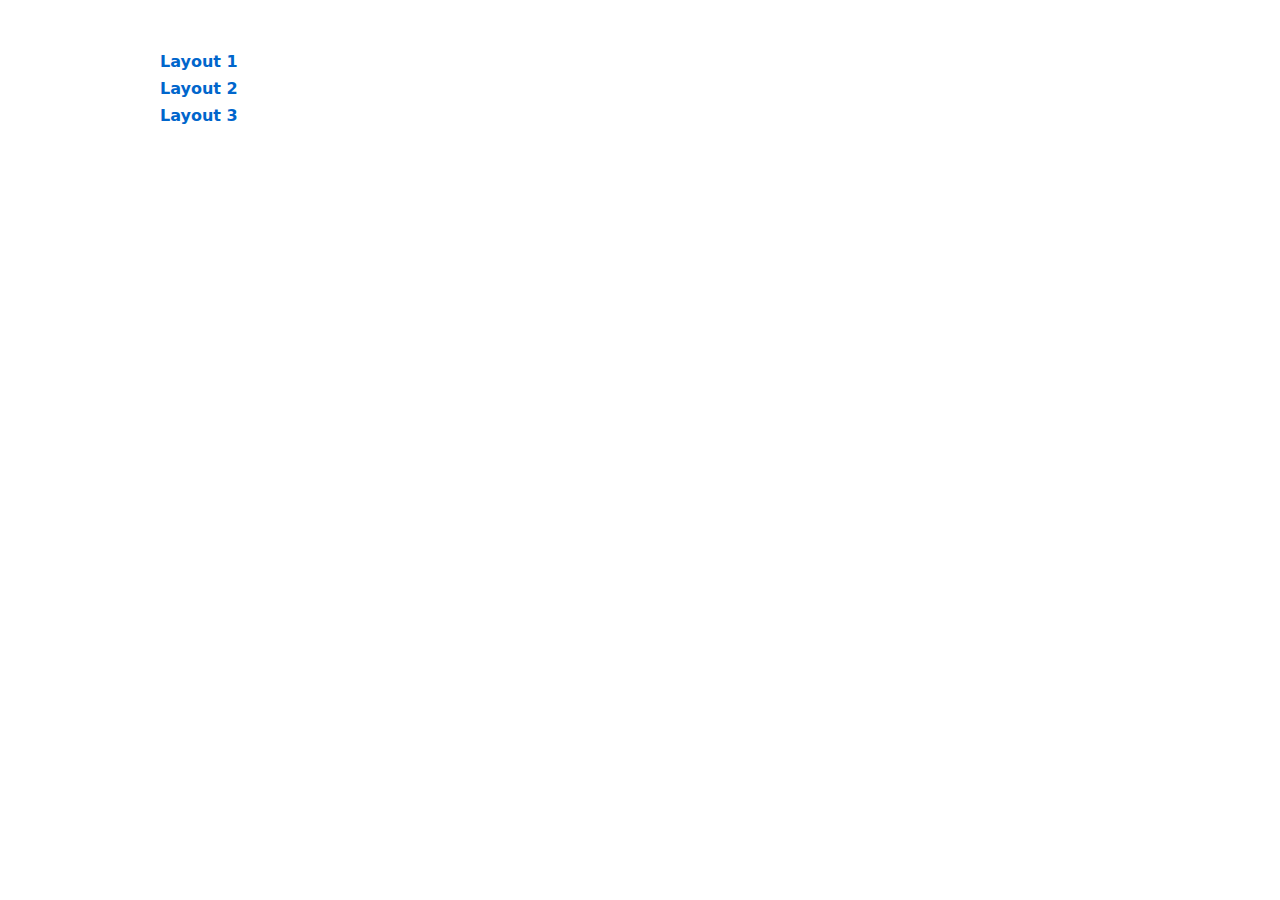
<file: index.html>
<!DOCTYPE html>
<html lang="en">
  <head>
    <meta charset="utf-8" />
    <title>Assignment 4</title>
    <link rel="stylesheet" href="styles.css" />
  </head>
  <body>
    <div class="page">
      <main class="container">
        <ul class="layout-links">
          <li><a href="layout-1.html">Layout 1</a></li>
          <li><a href="layout-2.html">Layout 2</a></li>
          <li><a href="layout-3.html">Layout 3</a></li>
        </ul>
      </main>
    </div>
  </body>
</html>
</file>
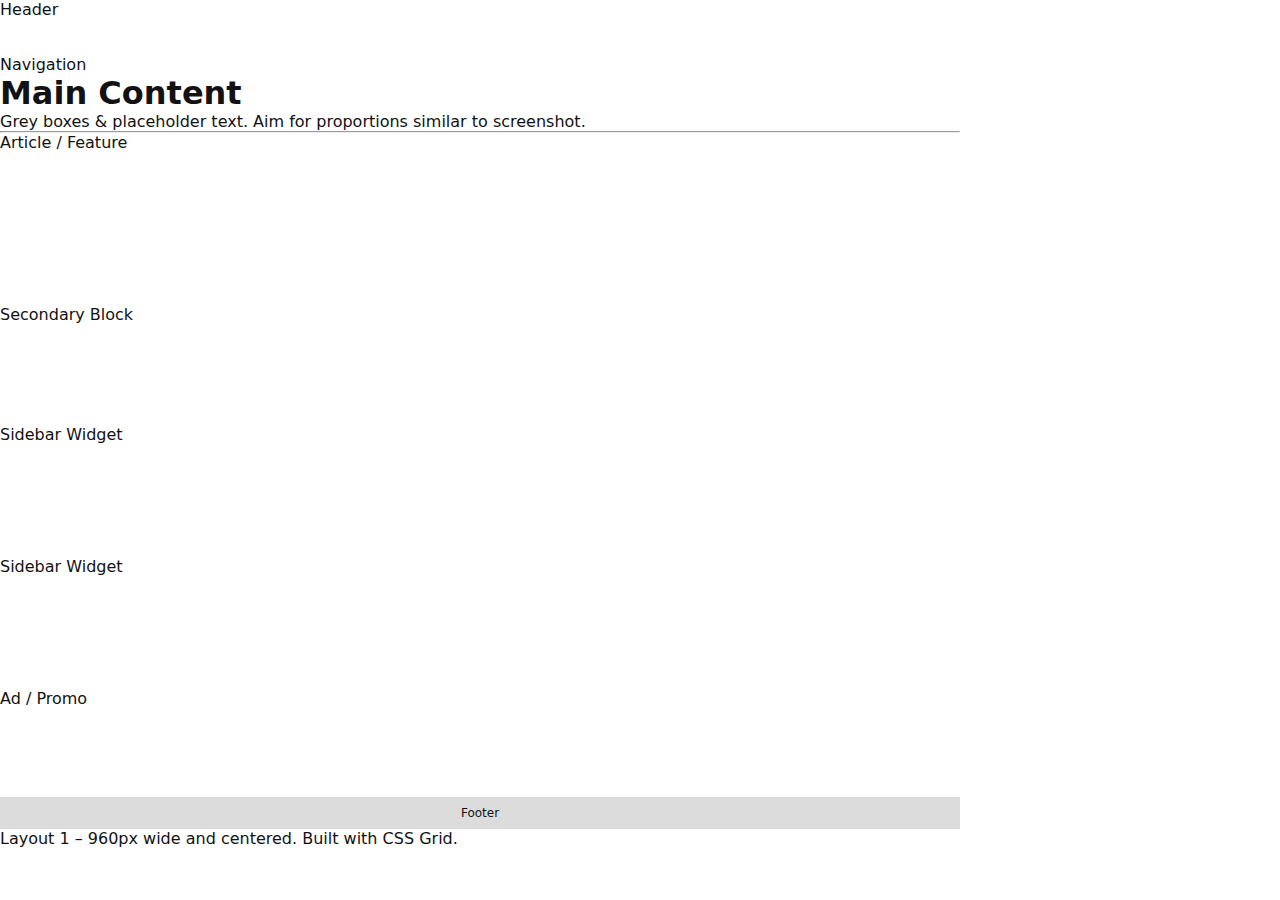
<file: layout-1.html>
<!doctype html>
<html lang="en">
<head>
<meta charset="utf-8">
<meta name="viewport" content="width=device-width, initial-scale=1">
<title>Assignment 4 – Layout 1 (Grid)</title>
<link rel="stylesheet" href="styles.css">
</head>
<body>
<div class="wrapper">
  <div class="container l1" role="main" aria-label="Layout 1">
    <header class="box header">Header</header>
    <nav class="box nav muted">Navigation</nav>
    <section class="box main">
      <div>
        <h1>Main Content</h1>
        <p>Grey boxes &amp; placeholder text. Aim for proportions similar to screenshot.</p>
        <hr>
        <div class="box muted" style="min-height:160px">Article / Feature</div>
        <div style="height:12px"></div>
        <div class="box muted" style="min-height:120px">Secondary Block</div>
      </div>
    </section>
    <aside class="box side">
      <div style="width:100%">
        <div class="box" style="min-height:120px">Sidebar Widget</div>
        <div style="height:12px"></div>
        <div class="box" style="min-height:120px">Sidebar Widget</div>
        <div style="height:12px"></div>
        <div class="box" style="min-height:80px">Ad / Promo</div>
      </div>
    </aside>
    <footer class="box footer">Footer</footer>
  </div>
  <div class="caption">Layout 1 – 960px wide and centered. Built with CSS Grid.</div>
</div>
</body>
</html>
</file>
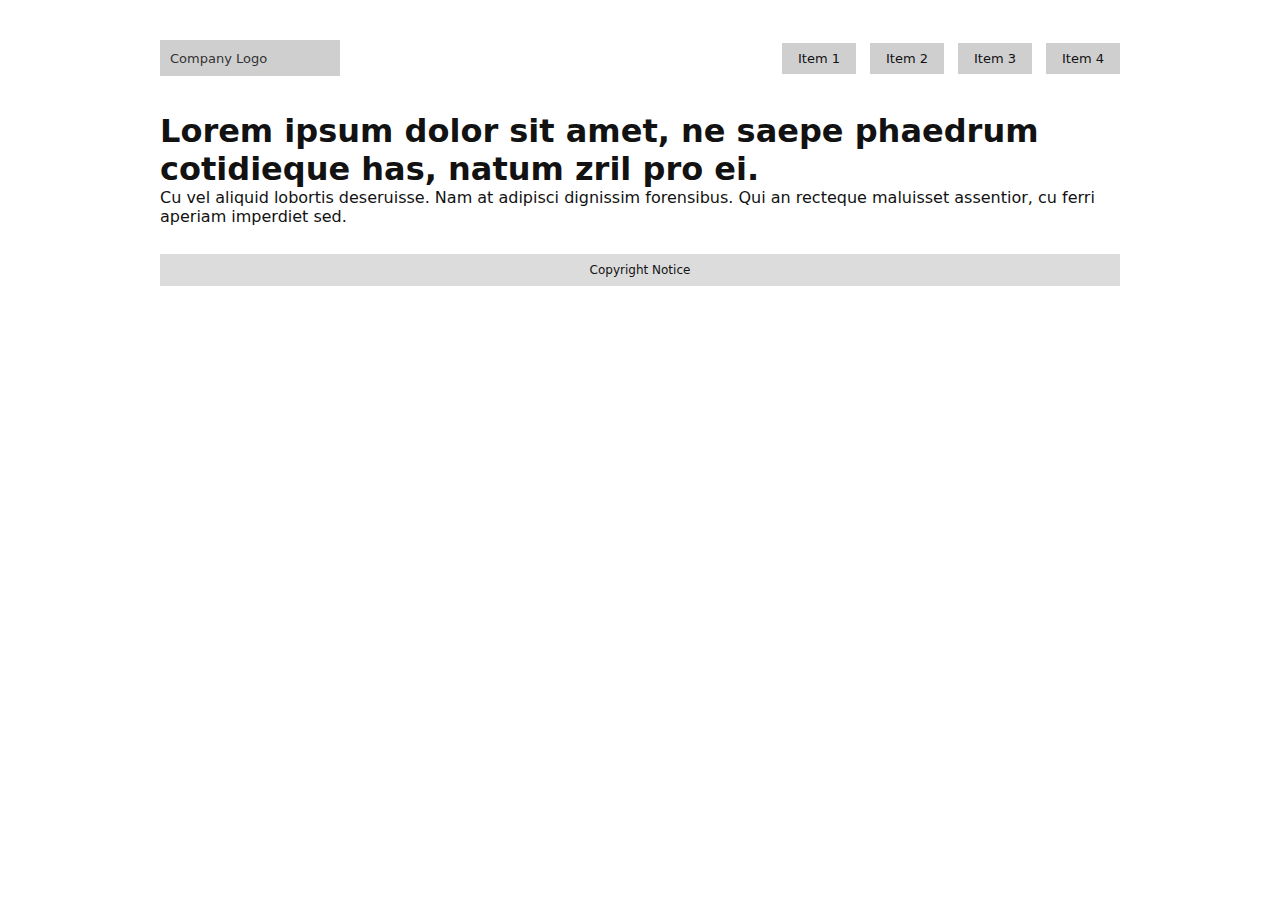
<file: layout-2.html>
<!DOCTYPE html>
<html lang="en">
  <head>
    <meta charset="utf-8" />
    <title>Layout 2</title>
    <link rel="stylesheet" href="styles.css" />
  </head>
  <body>
    <div class="page">
      <main class="container">
        <header class="header">
          <div class="logo">Company Logo</div>
          <nav class="nav">
            <div class="item">Item 1</div>
            <div class="item">Item 2</div>
            <div class="item">Item 3</div>
            <div class="item">Item 4</div>
          </nav>
        </header>

        <section class="hero">
          <h1>
            Lorem ipsum dolor sit amet, ne saepe phaedrum cotidieque has, natum
            zril pro ei.
          </h1>
          <p class="lead">
            Cu vel aliquid lobortis deseruisse. Nam at adipisci dignissim
            forensibus. Qui an recteque maluisset assentior, cu ferri aperiam
            imperdiet sed.
          </p>
        </section>

        <section class="gallery">
          <div class="card"></div>
          <div class="card"></div>
          <div class="card"></div>

          <div class="card"></div>
          <div class="card"></div>
          <div class="card"></div>

          <div class="card"></div>
          <div class="card"></div>
          <div class="card"></div>
        </section>

        <footer class="footer">Copyright Notice</footer>
      </main>
    </div>
  </body>
</html>
</file>
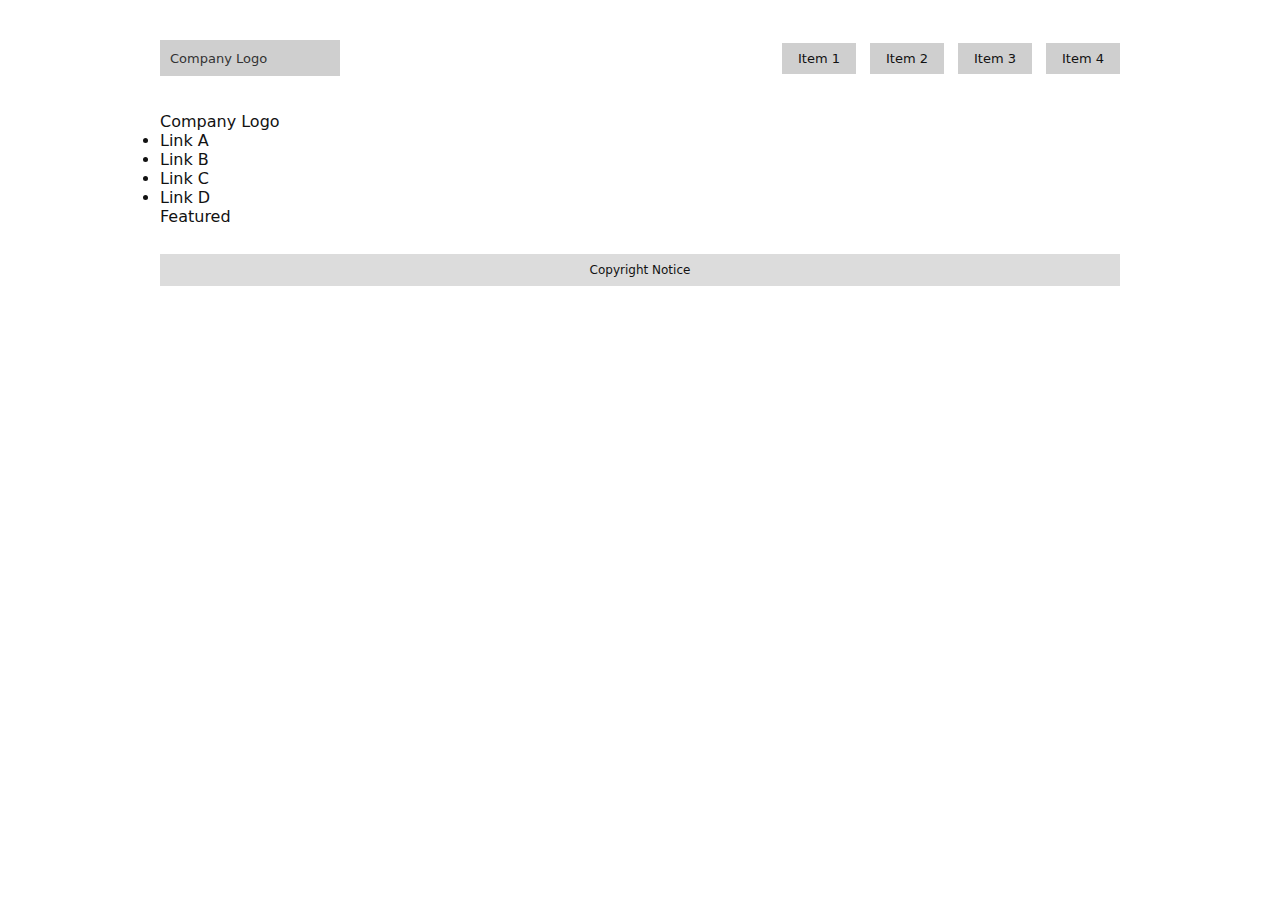
<file: layout-3.html>
<!DOCTYPE html>
<html lang="en">
  <head>
    <meta charset="utf-8" />
    <title>Layout 3</title>
    <link rel="stylesheet" href="styles.css" />
  </head>
  <body>
    <div class="page">
      <main class="container">
        <header class="header">
          <div class="logo">Company Logo</div>
          <nav class="nav">
            <div class="item">Item 1</div>
            <div class="item">Item 2</div>
            <div class="item">Item 3</div>
            <div class="item">Item 4</div>
          </nav>
        </header>

        <section class="layout3-grid">
          <!-- Sidebar -->
          <aside class="sidebar">
            <div class="sidebar-logo">Company Logo</div>
            <ul class="sidebar-links">
              <li class="side-item">Link A</li>
              <li class="side-item">Link B</li>
              <li class="side-item">Link C</li>
              <li class="side-item">Link D</li>
            </ul>
          </aside>

          <!-- Main content -->
          <div class="main-area">
            <div class="main-hero">
              <div class="hero-label">Featured</div>
              <div class="hero-box"></div>
            </div>

            <div class="main-cards">
              <div class="main-card"></div>
              <div class="main-card"></div>
              <div class="main-card"></div>
              <div class="main-card"></div>
            </div>
          </div>
        </section>

        <footer class="footer">Copyright Notice</footer>
      </main>
    </div>
  </body>
</html>
</file>
<file: styles.css>
/* ---------------------------
   Shared reset + base
   --------------------------- */
* {
  box-sizing: border-box;
  margin: 0;
  padding: 0;
}
html,
body {
  height: 100%;
}
body {
  font-family: system-ui, -apple-system, "Segoe UI", Roboto, "Helvetica Neue",
    Arial;
  color: #121212;
  background: #ffffff;
}

/* Page wrapper + container */
.page {
  display: flex;
  justify-content: center;
  padding: 40px 20px;
}
.container {
  width: 960px;
  max-width: 100%;
}

/* ---------------------------
   Default Header (if needed on index)
   --------------------------- */
.header {
  display: grid;
  grid-template-columns: 1fr auto;
  align-items: center;
  gap: 20px;
  margin-bottom: 36px;
}
.logo {
  width: 180px;
  height: 36px;
  background: #cfcfcf;
  display: flex;
  align-items: center;
  padding-left: 10px;
  font-size: 13px;
  color: #333;
}
.nav {
  display: flex;
  gap: 14px;
}
.nav .item {
  background: #cfcfcf;
  padding: 8px 16px;
  font-size: 13px;
}

/* ---------------------------
   Default Footer
   --------------------------- */
.footer {
  background: #dcdcdc;
  height: 32px;
  display: flex;
  align-items: center;
  justify-content: center;
  font-size: 12px;
  margin-top: 28px;
}

/* ---------------------------
   Index page (Assignment 4)
   --------------------------- */
.page-title {
  font-size: 22px;
  margin-bottom: 10px;
}
.intro {
  margin-bottom: 16px;
  color: #333;
}
.layout-links {
  list-style: none;
  margin: 12px 0 20px 0;
  padding-left: 0;
}
.layout-links li {
  margin: 8px 0;
}
.layout-links a {
  color: #0066cc;
  text-decoration: none;
  font-weight: 600;
}
.note {
  color: #666;
  font-size: 13px;
  margin-top: 10px;
}

/* ---------------------------
   Layout 1 (professor match)
   --------------------------- */
.layout1 .page {
  padding: 40px 0;
}
.layout1 .container {
  width: 960px;
  margin: 0 auto;
}
.header--l1 {
  display: grid;
  grid-template-columns: 240px 1fr;
  align-items: start;
  gap: 22px;
  margin-bottom: 18px;
}
.logo--l1 {
  width: 240px;
  height: 72px;
  background: #cfcfcf;
  display: block;
  padding: 6px 10px;
  font-size: 13px;
  color: #000;
}
.nav--l1 {
  height: 36px;
  background: #cfcfcf;
  display: flex;
  align-items: center;
  justify-content: space-between;
  padding: 0 20px;
  width: 620px;
  justify-self: end;
  align-self: start;
}
.nav--l1 span {
  background: none;
  padding: 0;
  font-size: 13px;
}
.featured-box--l1,
.product-box--l1 {
  background: #cfcfcf;
  position: relative;
}
.featured-box--l1 {
  height: 420px;
}
.product-box--l1 {
  height: 180px;
}
.box-label-inside {
  position: absolute;
  top: 8px;
  left: 10px;
  font-size: 13px;
  font-weight: 500;
  color: #000;
}
.layout1-products--l1 {
  display: grid;
  grid-template-columns: 1fr 1fr;
  gap: 22px;
  margin-top: 18px;
}
.footer--l1 {
  background: #dcdcdc;
  height: 40px;
  display: flex;
  align-items: center;
  justify-content: center;
  font-size: 12px;
  margin-top: 22px;
}

/* ---------------------------
   Layout 2 (professor match)
   --------------------------- */
.layout2 .container {
  width: 960px;
  margin: 0 auto;
}
.header--l2 {
  display: grid;
  grid-template-columns: 240px 1fr;
  align-items: start;
  gap: 22px;
  margin-bottom: 12px;
}
.logo--l2 {
  width: 240px;
  height: 48px;
  background: #cfcfcf;
  display: block;
  padding: 6px 10px;
  font-size: 13px;
  color: #000;
}
.nav--l2 {
  background: #cfcfcf;
  height: 32px;
  display: flex;
  align-items: center;
  justify-content: space-between;
  padding: 0 16px;
  width: 430px;
  justify-self: end;
  align-self: start;
}
.nav--l2 span {
  background: none;
  padding: 0;
  font-size: 13px;
}
.hero--l2 {
  margin-bottom: 22px;
}
.hero--l2 h1 {
  font-size: 40px;
  line-height: 1.06;
  font-weight: 800;
}
.hero--l2 .lead {
  font-weight: 700;
  font-size: 15px;
  color: #222;
  max-width: 820px;
  margin-top: 10px;
}
.gallery--l2 {
  display: grid;
  grid-template-columns: repeat(3, 1fr);
  gap: 18px;
  margin-bottom: 24px;
}
.gallery--l2 .card {
  background: #cfcfcf;
  height: 130px;
}
.footer--l2 {
  background: #dcdcdc;
  height: 32px;
  display: flex;
  align-items: center;
  justify-content: center;
  font-size: 12px;
  margin-top: 16px;
}

/* ---------------------------
   Layout 3 (professor match)
   --------------------------- */
.layout3 .container {
  width: 960px;
  margin: 0 auto;
}
.header--l3 {
  display: grid;
  grid-template-columns: 240px 1fr;
  align-items: start;
  gap: 22px;
  margin-bottom: 14px;
}
.logo--l3 {
  width: 240px;
  height: 48px;
  background: #cfcfcf;
  display: block;
  padding: 6px 10px;
  font-size: 13px;
  color: #000;
}
.nav--l3 {
  background: #cfcfcf;
  height: 32px;
  display: flex;
  align-items: center;
  justify-content: space-between;
  padding: 0 16px;
  width: 430px;
  justify-self: end;
  align-self: start;
}
.nav--l3 span {
  background: none;
  padding: 0;
  font-size: 13px;
}
.hero--l3 .hero-box {
  background: #cfcfcf;
  padding: 36px 40px;
  display: flex;
  flex-direction: column;
  align-items: center;
  text-align: center;
  gap: 10px;
  margin-bottom: 16px;
}
.hero--l3 h1 {
  font-size: 40px;
  line-height: 1.06;
  font-weight: 800;
}
.hero--l3 .lead {
  font-weight: 700;
  font-size: 15px;
  max-width: 760px;
  color: #222;
}
.layout3-main {
  display: grid;
  grid-template-columns: 1fr 2fr;
  gap: 20px;
  margin-bottom: 24px;
}
.title--bar {
  background: #cfcfcf;
  height: 28px;
  display: flex;
  align-items: center;
  padding: 0 10px;
  font-weight: 600;
  margin-bottom: 10px;
}
.blog-post {
  background: #cfcfcf;
  height: 120px;
  margin-bottom: 16px;
  display: flex;
  align-items: center;
  justify-content: center;
}
.featured-grid {
  display: grid;
  grid-template-columns: repeat(2, 1fr);
  gap: 16px;
}
.featured {
  background: #cfcfcf;
  height: 100px;
  display: flex;
  align-items: center;
  justify-content: center;
}
.footer--l3 {
  background: #dcdcdc;
  height: 32px;
  display: flex;
  align-items: center;
  justify-content: center;
  font-size: 12px;
  margin-top: 18px;
}

/* ---------------------------
   Responsive tweaks
   --------------------------- */
@media (max-width: 1000px) {
  .container {
    padding: 0 12px;
    width: 100%;
  }
  .layout1-products--l1 {
    grid-template-columns: 1fr;
  }
  .gallery--l2 {
    grid-template-columns: repeat(2, 1fr);
  }
  .layout3-main {
    grid-template-columns: 1fr;
  }
}
@media (max-width: 640px) {
  .nav {
    flex-wrap: wrap;
    gap: 8px;
  }
  .hero h1 {
    font-size: 28px;
  }
  .gallery--l2 {
    grid-template-columns: 1fr;
  }
  .featured-grid {
    grid-template-columns: 1fr;
  }
}
</file>
